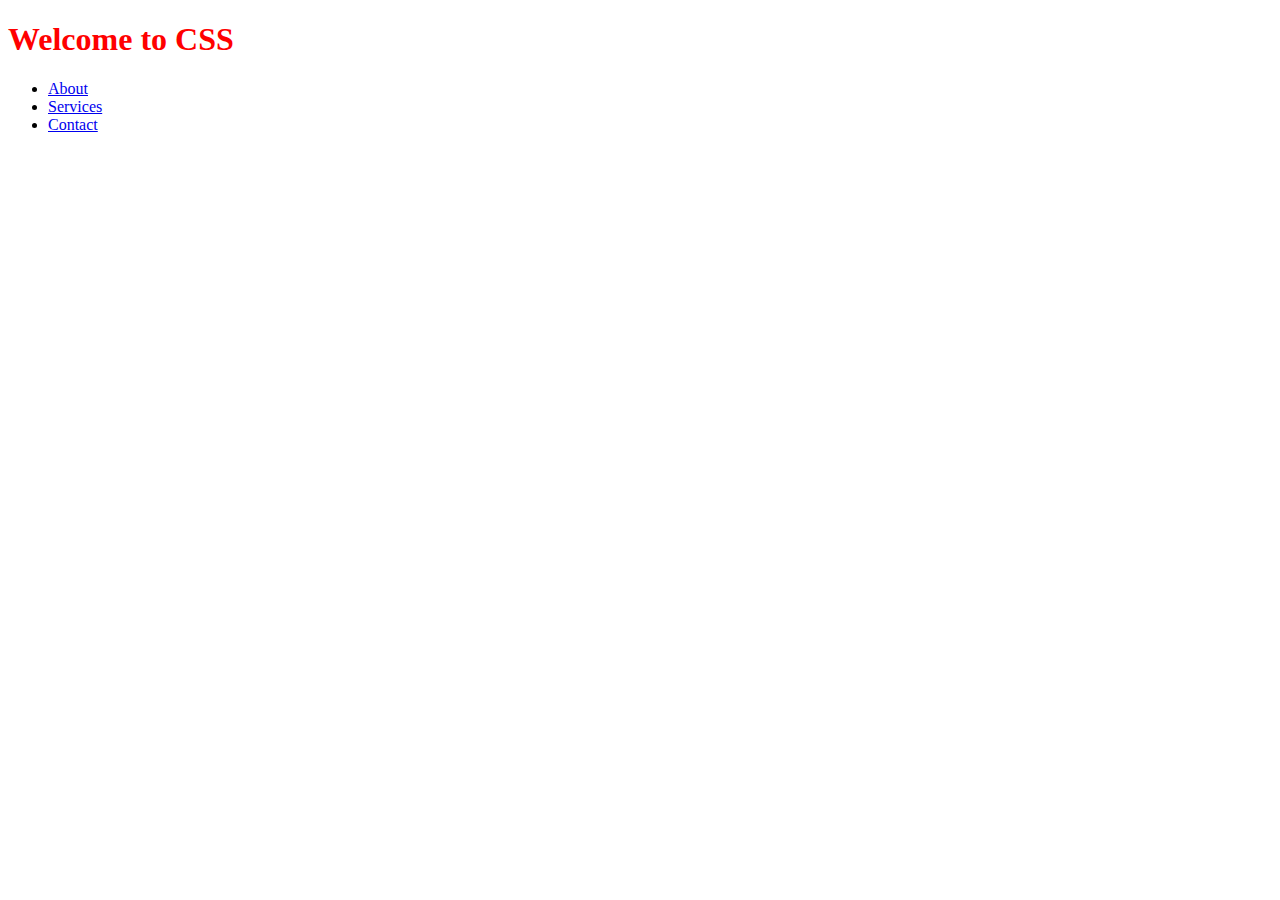
<file: index.html>
<!DOCTYPE html>
<html lang="en">
<head>
    <meta charset="UTF-8">
    <meta name="viewport" content="width=device-width, initial-scale=1.0">
    <title>firstCSSAssignment</title>
    <link rel="stylesheet" href="all_css/index.css">
</head>
<body>
    <h1 style="color: red;">Welcome to CSS</h1>
    <p class="p1">

    </p>
    <section>
        <ul>
            <li><a href="pages/about.html">About</a></li>
            <li><a href="pages/services.html">Services</a></li>
            <li><a href="pages/contact.html">Contact</a></li>
        </ul>
    </section>
</body>
</html>
</file>
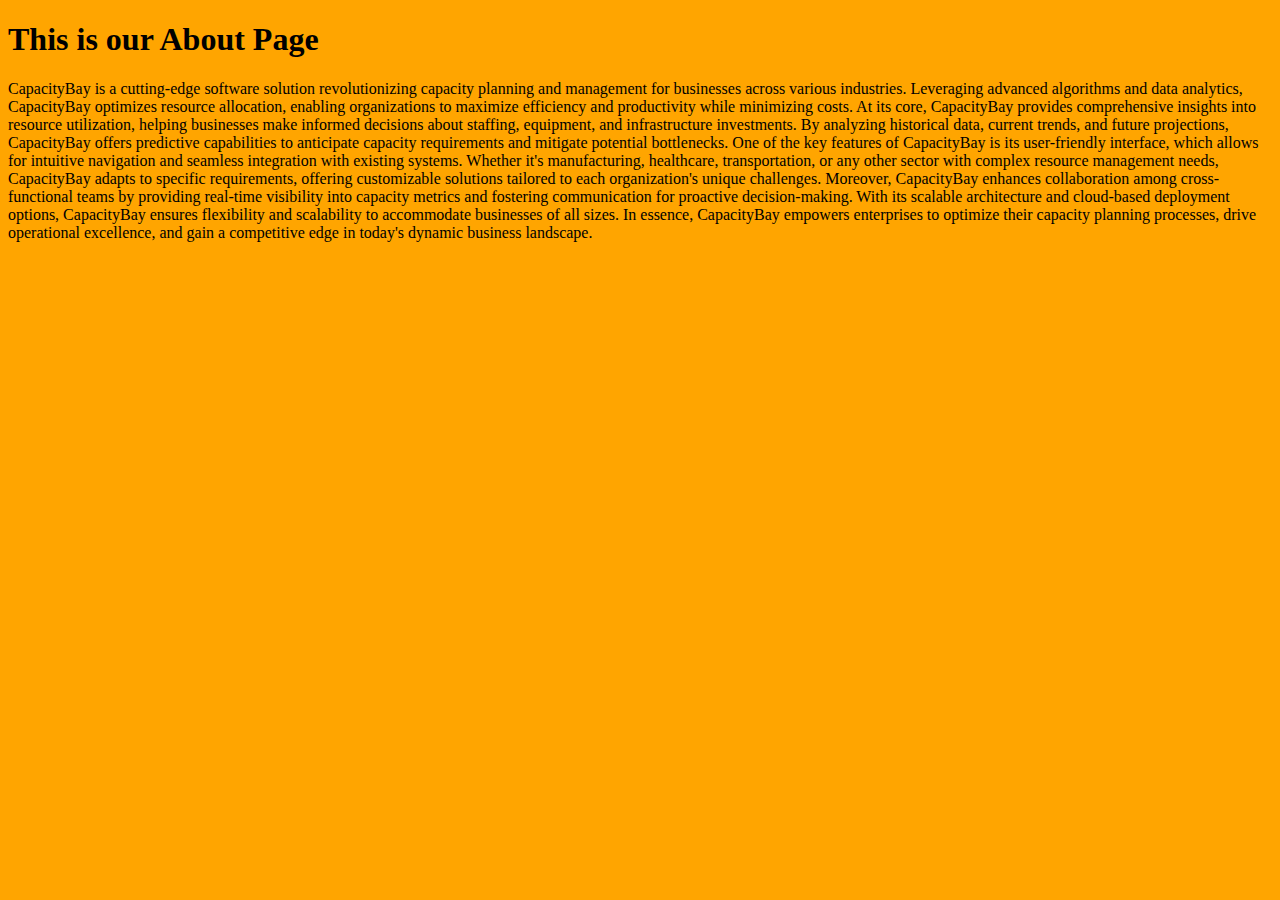
<file: pages/about.html>
<!DOCTYPE html>
<html lang="en">
<head>
    <meta charset="UTF-8">
    <meta name="viewport" content="width=device-width, initial-scale=1.0">
    <title>About</title>
    <style>
        #main-body{
            background-color: orange;
        }
    </style>
</head>
<body id="main-body">
    <h1>This is our About Page</h1>
    <p>
        CapacityBay is a cutting-edge software solution revolutionizing capacity planning and management for businesses across various industries. Leveraging advanced algorithms and data analytics, CapacityBay optimizes resource allocation, enabling organizations to maximize efficiency and productivity while minimizing costs.

At its core, CapacityBay provides comprehensive insights into resource utilization, helping businesses make informed decisions about staffing, equipment, and infrastructure investments. By analyzing historical data, current trends, and future projections, CapacityBay offers predictive capabilities to anticipate capacity requirements and mitigate potential bottlenecks.

One of the key features of CapacityBay is its user-friendly interface, which allows for intuitive navigation and seamless integration with existing systems. Whether it's manufacturing, healthcare, transportation, or any other sector with complex resource management needs, CapacityBay adapts to specific requirements, offering customizable solutions tailored to each organization's unique challenges.

Moreover, CapacityBay enhances collaboration among cross-functional teams by providing real-time visibility into capacity metrics and fostering communication for proactive decision-making. With its scalable architecture and cloud-based deployment options, CapacityBay ensures flexibility and scalability to accommodate businesses of all sizes.

In essence, CapacityBay empowers enterprises to optimize their capacity planning processes, drive operational excellence, and gain a competitive edge in today's dynamic business landscape.
    </p>
</body>
</html>
</file>
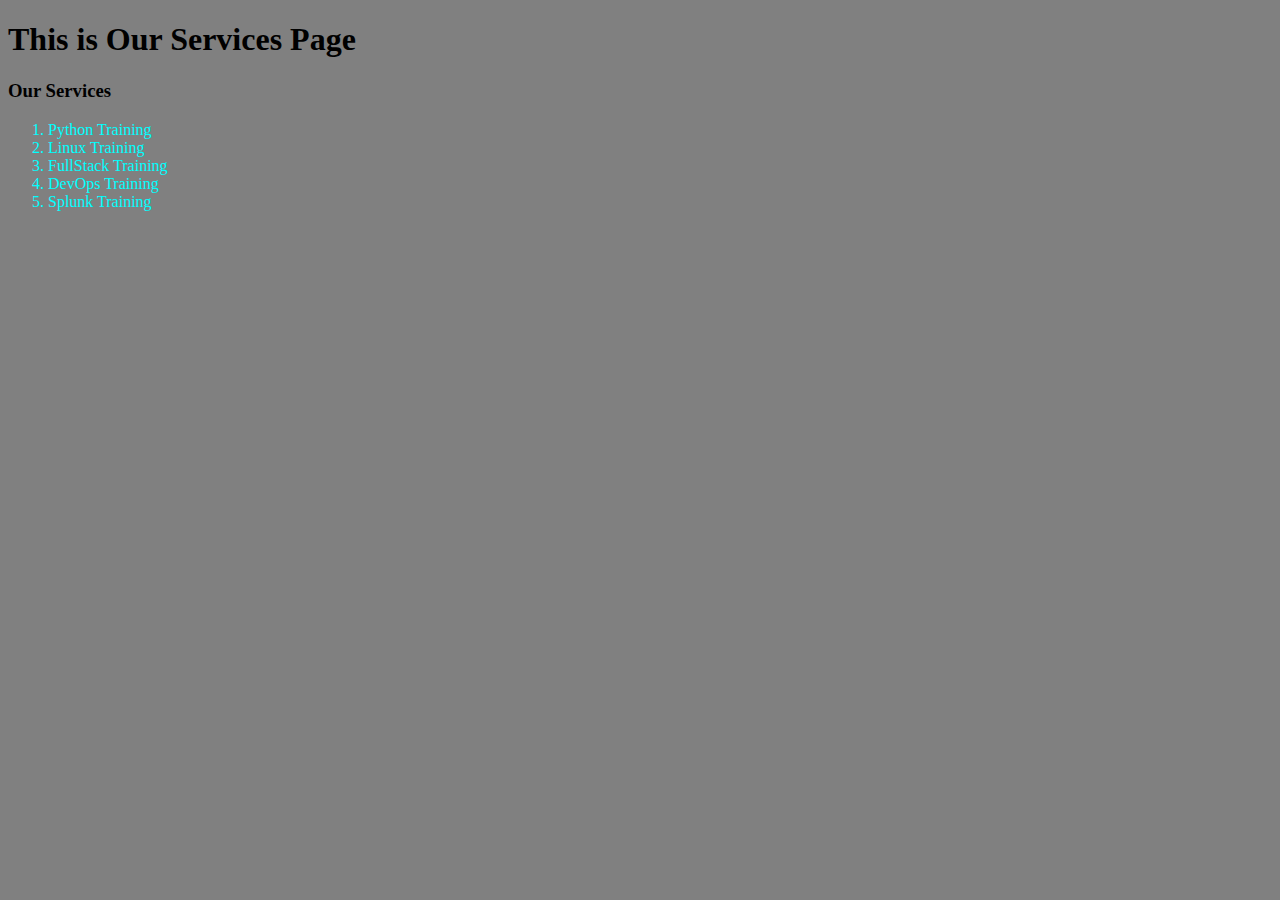
<file: pages/services.html>
<!DOCTYPE html>
<html lang="en">
<head>
    <meta charset="UTF-8">
    <meta name="viewport" content="width=device-width, initial-scale=1.0">
    <title>Services</title>
    <style>
        body{
            background-color: grey;
        }
        ol li{
            color: cyan;
        }
    </style>
</head>
<body>
    <h1>This is Our Services Page</h1>
    <h3>Our Services</h3>
    <ol>
        <li>Python Training</li>
        <li>Linux Training</li>
        <li>FullStack Training</li>
        <li>DevOps Training</li>
        <li>Splunk Training</li>
    </ol>
</body>
</html>
</file>
<file: all_css/index.css>
p.p1{
    background-color: #000;
    color: #fff;
}
</file>
